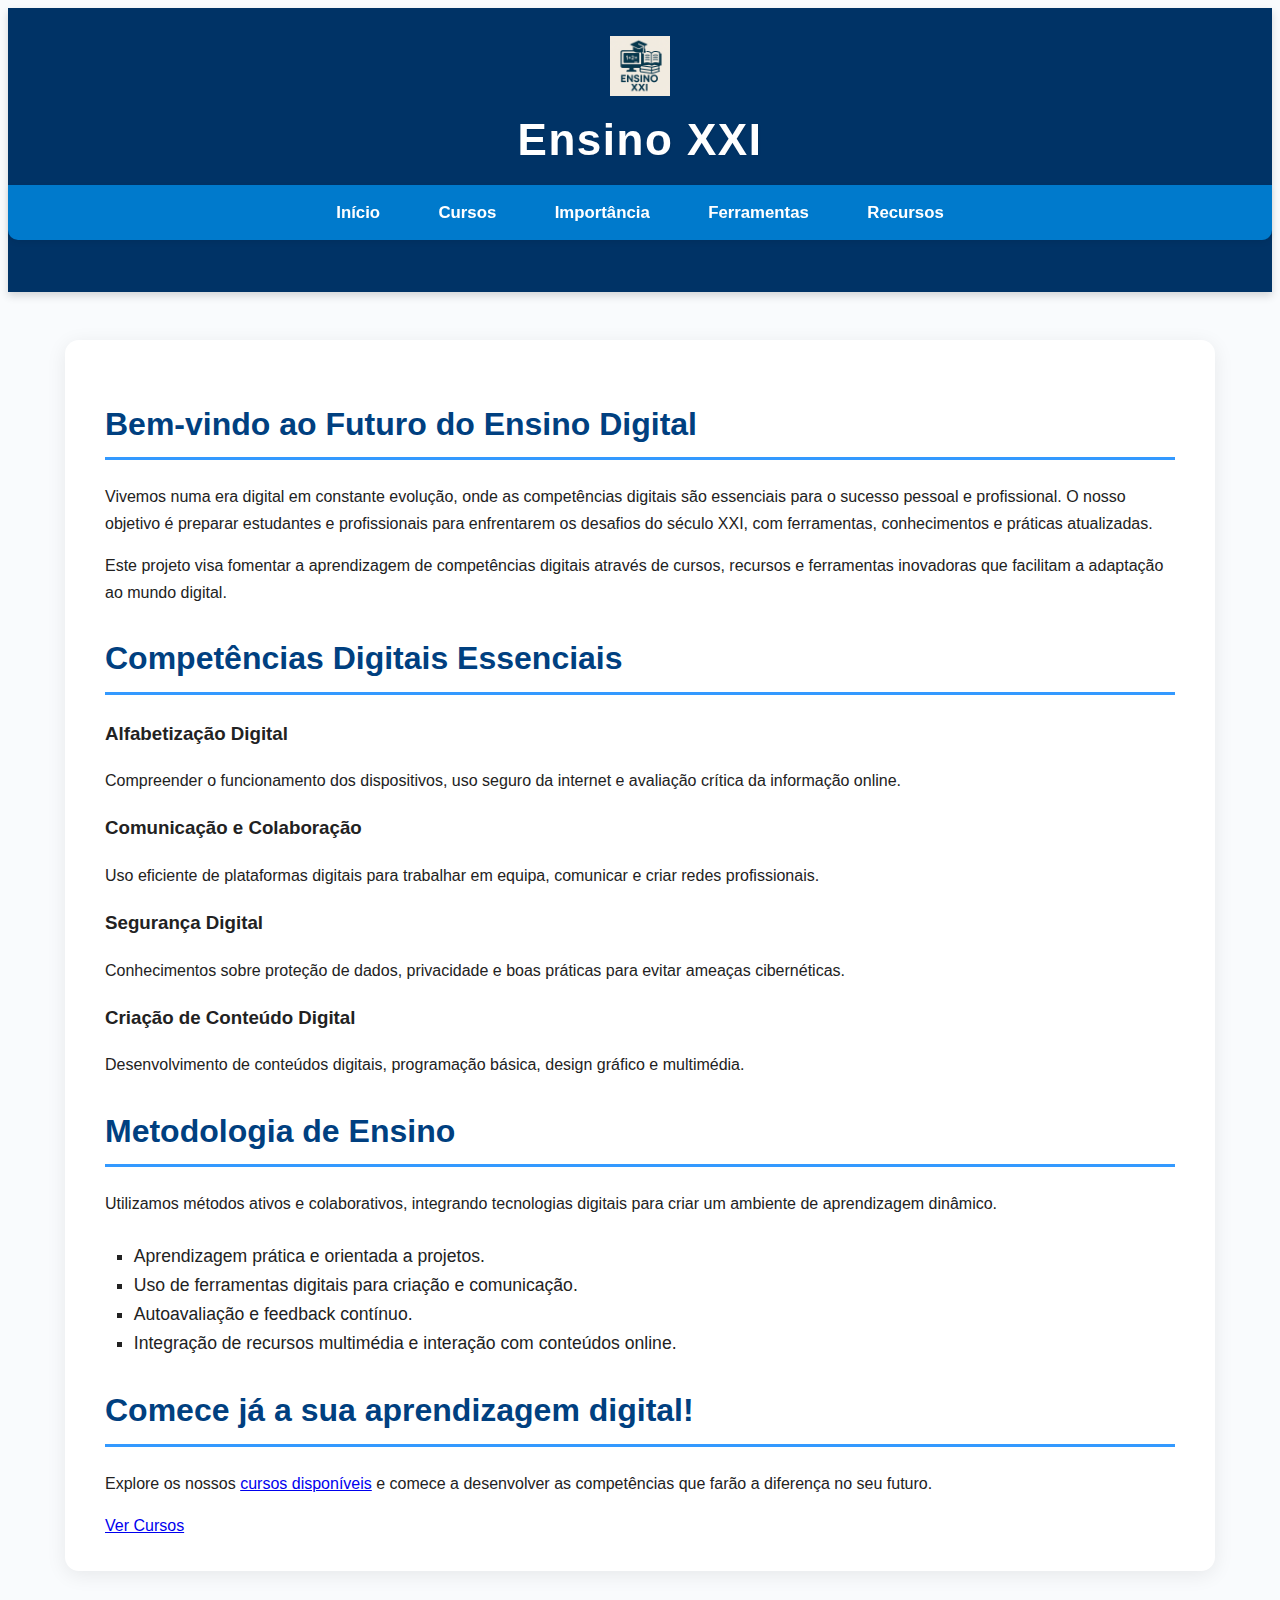
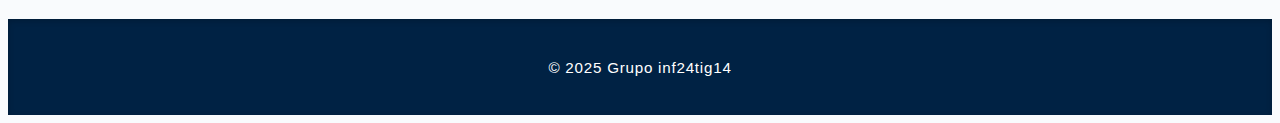
<file: ensino xxi/src/index.html>
<!DOCTYPE html>
<html lang="pt">
<head>
  <meta charset="UTF-8" />
  <meta name="viewport" content="width=device-width, initial-scale=1" />
  <title>Ensino XXI - Inicio</title>
  <link rel="icon" href="img/icon.ico" type="image/x-icon">
  <link rel="stylesheet" href="css/style.css" />
</head>
<body>
<header>
  <div class="logo">
    <img src="img/logo.png" alt="Ensino XXI Logo" width="60" />
    <h1>Ensino XXI</h1>
  </div>
  <nav>
    <ul>
      <li><a href="index.html">Início</a></li>
      <li><a href="cursos.html">Cursos</a></li>
      <li><a href="importancia.html">Importância</a></li>
      <li><a href="ferramentas.html">Ferramentas</a></li>
      <li><a href="recursos.html">Recursos</a></li>
    </ul>
  </nav>
</header>

<main>
  <section aria-labelledby="intro-title">
    <h2 id="intro-title">Bem-vindo ao Futuro do Ensino Digital</h2>
    <p>Vivemos numa era digital em constante evolução, onde as competências digitais são essenciais para o sucesso pessoal e profissional. O nosso objetivo é preparar estudantes e profissionais para enfrentarem os desafios do século XXI, com ferramentas, conhecimentos e práticas atualizadas.</p>
    <p>Este projeto visa fomentar a aprendizagem de competências digitais através de cursos, recursos e ferramentas inovadoras que facilitam a adaptação ao mundo digital.</p>
  </section>

  <section aria-labelledby="competencias-title">
    <h2 id="competencias-title">Competências Digitais Essenciais</h2>
    <article>
      <h3>Alfabetização Digital</h3>
      <p>Compreender o funcionamento dos dispositivos, uso seguro da internet e avaliação crítica da informação online.</p>
    </article>
    <article>
      <h3>Comunicação e Colaboração</h3>
      <p>Uso eficiente de plataformas digitais para trabalhar em equipa, comunicar e criar redes profissionais.</p>
    </article>
    <article>
      <h3>Segurança Digital</h3>
      <p>Conhecimentos sobre proteção de dados, privacidade e boas práticas para evitar ameaças cibernéticas.</p>
    </article>
    <article>
      <h3>Criação de Conteúdo Digital</h3>
      <p>Desenvolvimento de conteúdos digitais, programação básica, design gráfico e multimédia.</p>
    </article>
  </section>

  <section aria-labelledby="metodologia-title">
    <h2 id="metodologia-title">Metodologia de Ensino</h2>
    <p>Utilizamos métodos ativos e colaborativos, integrando tecnologias digitais para criar um ambiente de aprendizagem dinâmico.</p>
    <ul>
      <li>Aprendizagem prática e orientada a projetos.</li>
      <li>Uso de ferramentas digitais para criação e comunicação.</li>
      <li>Autoavaliação e feedback contínuo.</li>
      <li>Integração de recursos multimédia e interação com conteúdos online.</li>
    </ul>
  </section>

  <section aria-labelledby="call-to-action-title" class="call-to-action">
    <h2 id="call-to-action-title">Comece já a sua aprendizagem digital!</h2>
    <p>Explore os nossos <a href="cursos.html">cursos disponíveis</a> e comece a desenvolver as competências que farão a diferença no seu futuro.</p>
    <a href="cursos.html" class="btn">Ver Cursos</a>
  </section>
</main>

<footer>
  <p>&copy; 2025 Grupo inf24tig14</p>
</footer>
</body>
</html>
</file>
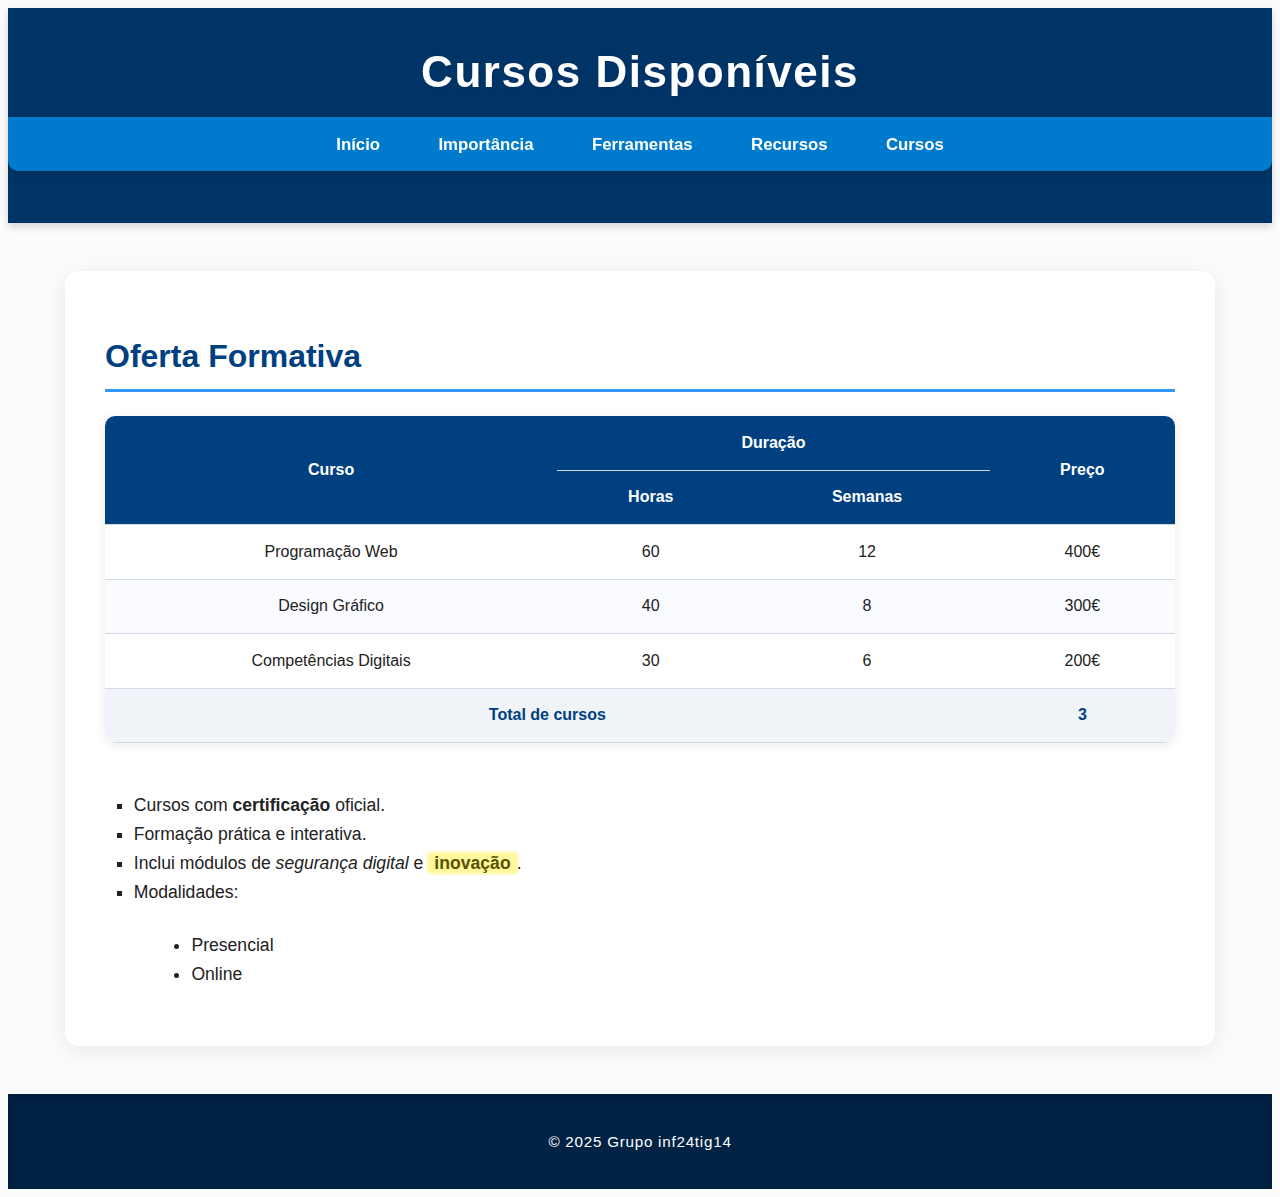
<file: ensino xxi/src/cursos.html>
<!-- cursos.html -->
<!DOCTYPE html>
<html lang="pt">
<head>
  <meta charset="UTF-8">
  <meta name="viewport" content="width=device-width, initial-scale=1.0">
  <title>Cursos - Ensino XXI</title>
  <link rel="stylesheet" href="css/style.css">
</head>
<body>
<header>
  <h1>Cursos Disponíveis</h1>
  <nav>
    <ul>
      <li><a href="index.html">Início</a></li>
      <li><a href="importancia.html">Importância</a></li>
      <li><a href="ferramentas.html">Ferramentas</a></li>
      <li><a href="recursos.html">Recursos</a></li>
      <li><a href="cursos.html">Cursos</a></li>
    </ul>
  </nav>
</header>

<main>
  <section>
    <h2>Oferta Formativa</h2>
    <table>
      <thead>
      <tr>
        <th rowspan="2">Curso</th>
        <th colspan="2">Duração</th>
        <th rowspan="2">Preço</th>
      </tr>
      <tr>
        <th>Horas</th>
        <th>Semanas</th>
      </tr>
      </thead>
      <tbody>
      <tr>
        <td>Programação Web</td>
        <td>60</td>
        <td>12</td>
        <td>400€</td>
      </tr>
      <tr>
        <td>Design Gráfico</td>
        <td>40</td>
        <td>8</td>
        <td>300€</td>
      </tr>
      <tr>
        <td>Competências Digitais</td>
        <td>30</td>
        <td>6</td>
        <td>200€</td>
      </tr>
      </tbody>
      <tfoot>
      <tr>
        <td colspan="3"><strong>Total de cursos</strong></td>
        <td>3</td>
      </tr>
      </tfoot>
    </table>

    <ul>
      <li>Cursos com <strong>certificação</strong> oficial.</li>
      <li>Formação prática e interativa.</li>
      <li>Inclui módulos de <em>segurança digital</em> e <mark>inovação</mark>.</li>
      <li>
        Modalidades:
        <ul>
          <li>Presencial</li>
          <li>Online</li>
        </ul>
      </li>
    </ul>
  </section>
</main>

<footer>
  <p>&copy; 2025 Grupo inf24tig14</p>
</footer>
</body>
</html>
</file>
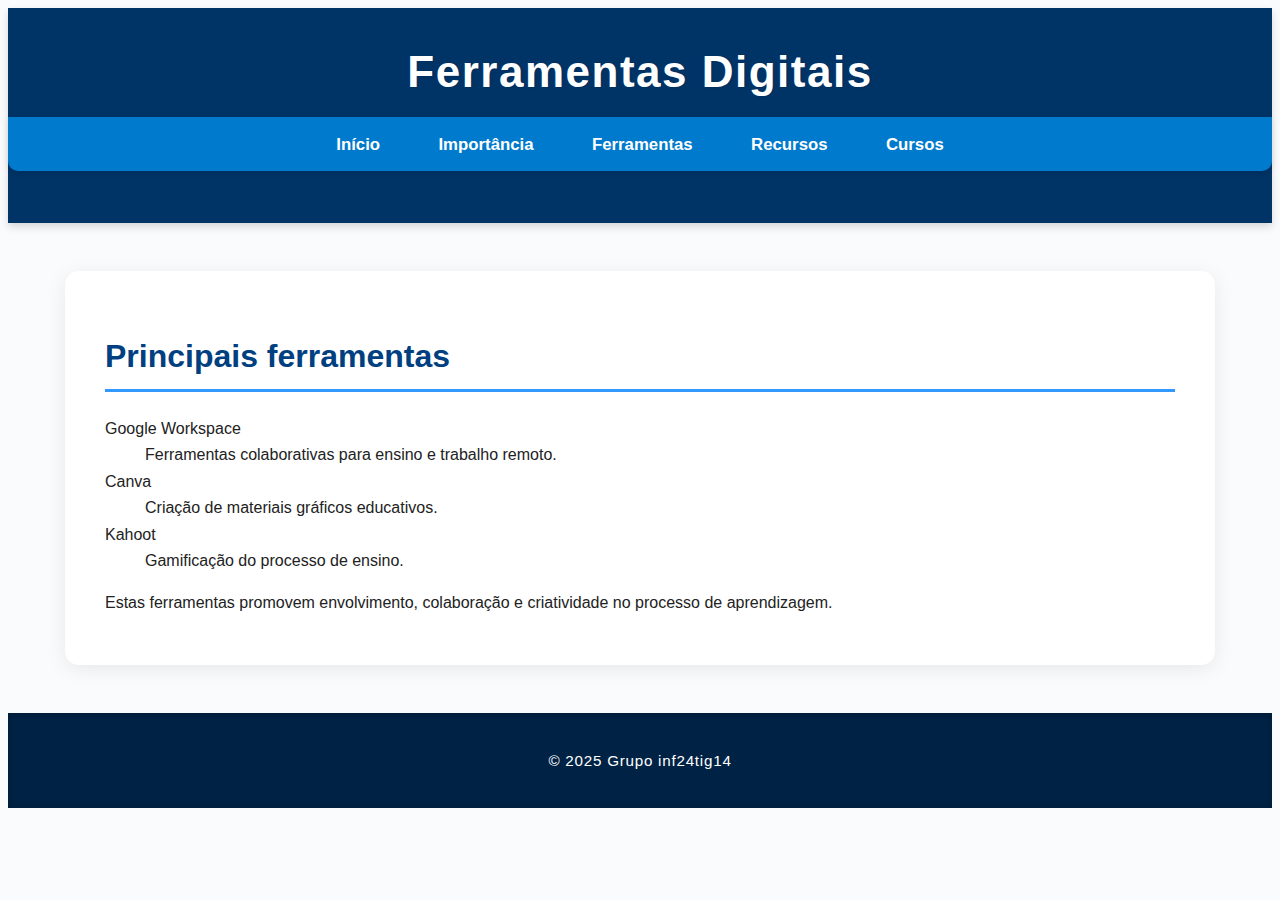
<file: ensino xxi/src/ferramentas.html>
<!DOCTYPE html>
<html lang="pt">
<head>
  <meta charset="UTF-8">
  <meta name="viewport" content="width=device-width, initial-scale=1.0">
  <title>Ferramentas e Metodologias</title>
  <link rel="stylesheet" href="css/style.css">
</head>
<body>
  <header>
    <h1>Ferramentas Digitais</h1>
    <nav>
      <ul>
        <li><a href="index.html">Início</a></li>
        <li><a href="importancia.html">Importância</a></li>
        <li><a href="ferramentas.html">Ferramentas</a></li>
        <li><a href="recursos.html">Recursos</a></li>
        <li><a href="cursos.html">Cursos</a></li>
      </ul>
    </nav>
  </header>
  <main>
    <section>
      <h2>Principais ferramentas</h2>
      <dl>
        <dt>Google Workspace</dt>
        <dd>Ferramentas colaborativas para ensino e trabalho remoto.</dd>
        <dt>Canva</dt>
        <dd>Criação de materiais gráficos educativos.</dd>
        <dt>Kahoot</dt>
        <dd>Gamificação do processo de ensino.</dd>
      </dl>
      <p class="destaque">Estas ferramentas promovem envolvimento, colaboração e criatividade no processo de aprendizagem.</p>
    </section>
  </main>
  <footer>
    <p>&copy; 2025 Grupo inf24tig14</p>
  </footer>
</body>
</html>
</file>
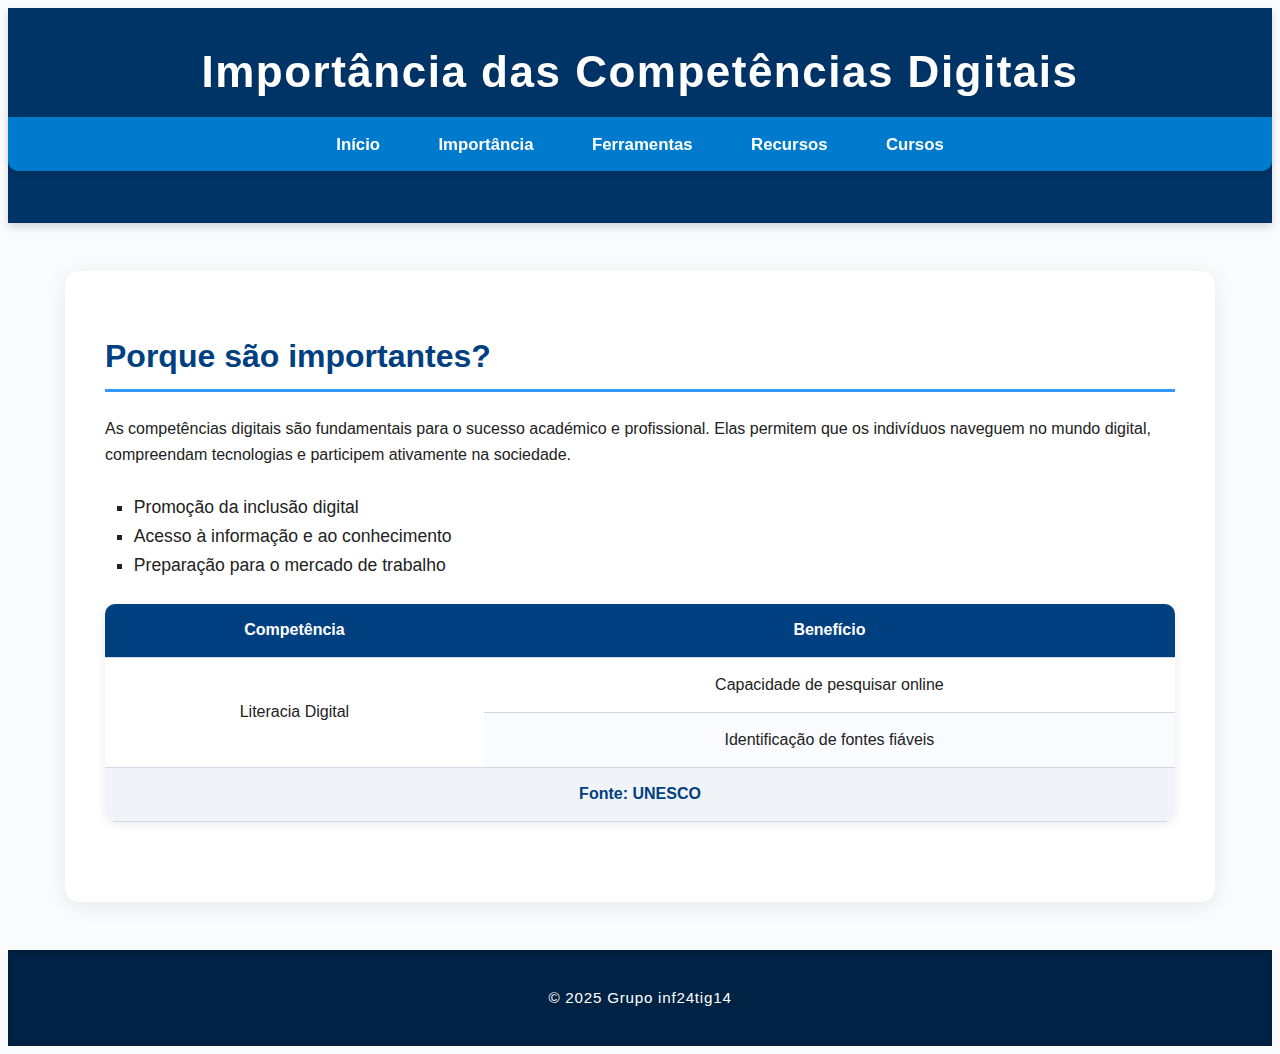
<file: ensino xxi/src/importancia.html>
<!DOCTYPE html>
<html lang="pt">
<head>
  <meta charset="UTF-8">
  <meta name="viewport" content="width=device-width, initial-scale=1.0">
  <title>Importância das Competências Digitais</title>
  <link rel="stylesheet" href="css/style.css">
</head>
<body>
  <header>
    <h1>Importância das Competências Digitais</h1>
    <nav>
      <ul>
        <li><a href="index.html">Início</a></li>
        <li><a href="importancia.html">Importância</a></li>
        <li><a href="ferramentas.html">Ferramentas</a></li>
        <li><a href="recursos.html">Recursos</a></li>
        <li><a href="cursos.html">Cursos</a></li>
      </ul>
    </nav>
  </header>
  <main>
    <section>
      <h2>Porque são importantes?</h2>
      <p>As competências digitais são fundamentais para o sucesso académico e profissional. Elas permitem que os indivíduos naveguem no mundo digital, compreendam tecnologias e participem ativamente na sociedade.</p>
      <ul>
        <li>Promoção da inclusão digital</li>
        <li>Acesso à informação e ao conhecimento</li>
        <li>Preparação para o mercado de trabalho</li>
      </ul>
      <table>
        <thead>
          <tr><th>Competência</th><th>Benefício</th></tr>
        </thead>
        <tbody>
          <tr><td rowspan="2">Literacia Digital</td><td>Capacidade de pesquisar online</td></tr>
          <tr><td>Identificação de fontes fiáveis</td></tr>
        </tbody>
        <tfoot>
          <tr><td colspan="2">Fonte: UNESCO</td></tr>
        </tfoot>
      </table>
    </section>
  </main>
  <footer>
    <p>&copy; 2025 Grupo inf24tig14</p>
  </footer>
</body>
</html>
</file>
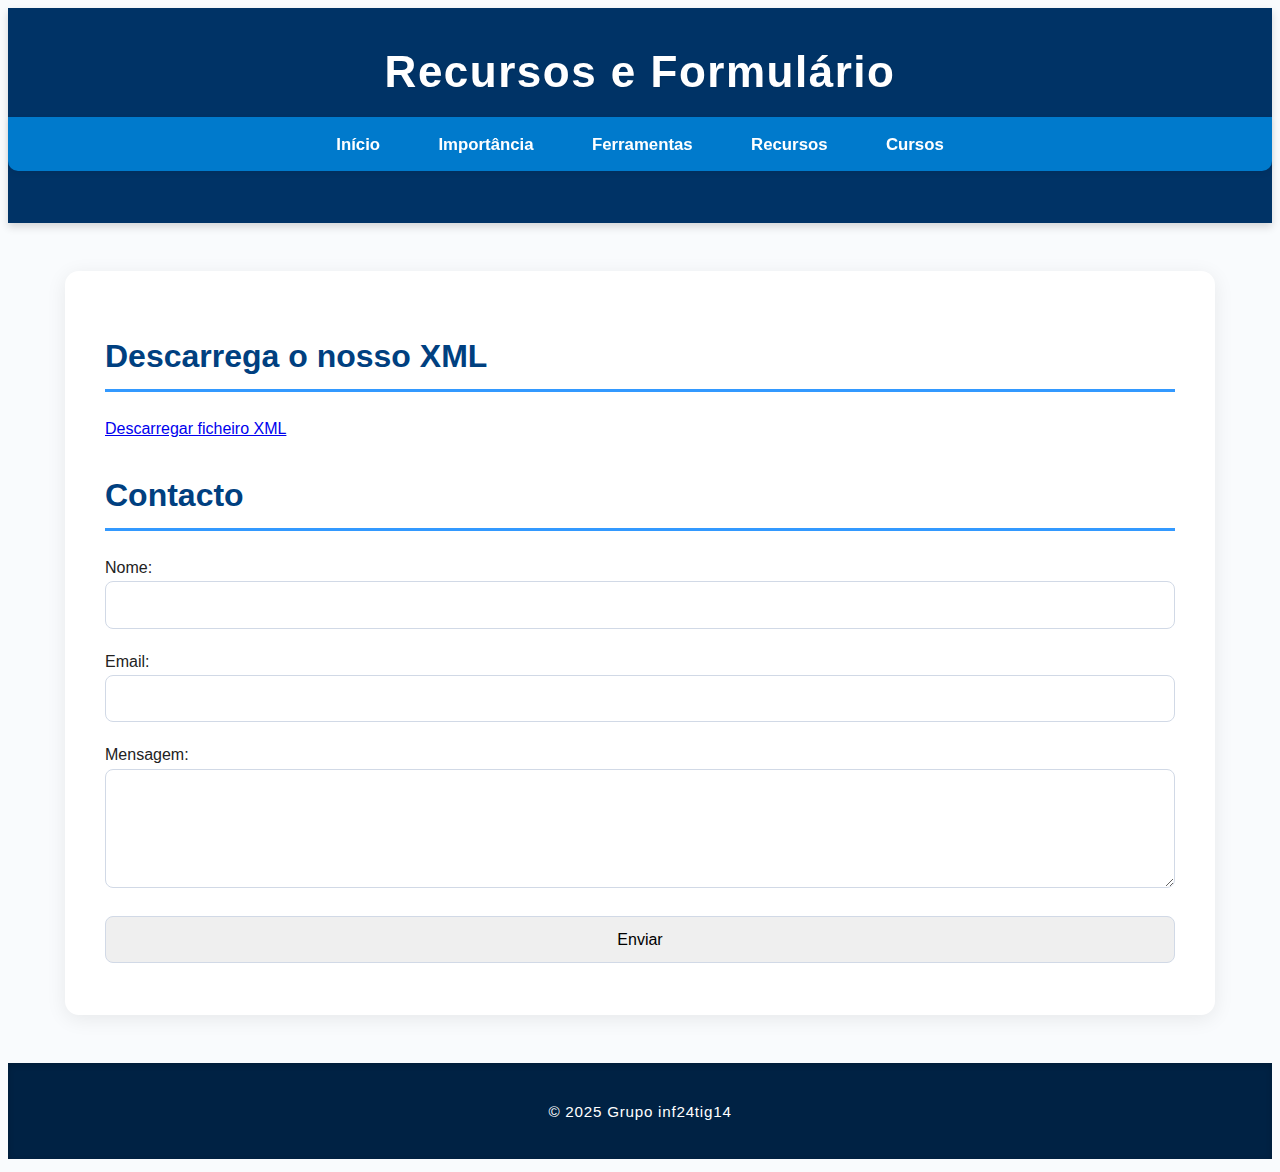
<file: ensino xxi/src/recursos.html>
<!DOCTYPE html>
<html lang="pt">
<head>
  <meta charset="UTF-8">
  <meta name="viewport" content="width=device-width, initial-scale=1.0">
  <title>Recursos e Contacto</title>
  <link rel="stylesheet" href="css/style.css">
</head>
<body>
  <header>
    <h1>Recursos e Formulário</h1>
    <nav>
      <ul>
        <li><a href="index.html">Início</a></li>
        <li><a href="importancia.html">Importância</a></li>
        <li><a href="ferramentas.html">Ferramentas</a></li>
        <li><a href="recursos.html">Recursos</a></li>
        <li><a href="cursos.html">Cursos</a></li>
      </ul>
    </nav>
  </header>
  <main>
    <section>
      <h2>Descarrega o nosso XML</h2>
      <a href="dados.xml" download>Descarregar ficheiro XML</a>
    </section>
    <section>
      <h2>Contacto</h2>
      <form id="formulario-contato">
        <label for="nome">Nome:</label>
        <input type="text" id="nome" name="nome" required><br>
        <label for="email">Email:</label>
        <input type="email" id="email" name="email" required><br>
        <label for="mensagem">Mensagem:</label><br>
        <textarea id="mensagem" name="mensagem" rows="5" cols="40" required></textarea><br>
        <input type="submit" value="Enviar">
      </form>
    </section>
  </main>
  <footer>
    <p>&copy; 2025 Grupo inf24tig14</p>
  </footer>
</body>
</html>
</file>
<file: ensino xxi/src/css/style.css>
:root {
  --primary-color: #004080;
  --secondary-color: #007acc;
  --accent-color: #3399ff;
  --bg-color: #f9fbfd;
  --text-color: #222;
  --header-bg: #003366;
  --footer-bg: #002244;
  --white: #ffffff;
  --shadow-light: rgba(0, 0, 0, 0.08);
  --shadow-dark: rgba(0, 0, 0, 0.15);
  --border-color: #d1d9e6;
}

*,
*::before,
*::after {
  box-sizing: border-box;
}

body {
  font-family: 'Segoe UI', Tahoma, Geneva, Verdana, sans-serif;
  background-color: var(--bg-color);
  color: var(--text-color);
  line-height: 1.65;
  font-size: 16px;
  -webkit-font-smoothing: antialiased;
  -moz-osx-font-smoothing: grayscale;
}

header {
  background-color: var(--header-bg);
  color: var(--white);
  padding: 1.75rem 0;
  text-align: center;
  box-shadow: 0 4px 8px var(--shadow-dark);
  position: sticky;
  top: 0;
  z-index: 1000;
}

header h1 {
  font-size: 2.75rem;
  font-weight: 700;
  letter-spacing: 1.5px;
  margin: 0;
  text-shadow: 1px 1px 2px var(--shadow-light);
}

nav ul {
  display: flex;
  justify-content: center;
  background-color: var(--secondary-color);
  list-style: none;
  padding: 0.8rem 1rem;
  flex-wrap: wrap;
  gap: 1.25rem;
  margin-top: 0.5rem;
  border-radius: 0 0 10px 10px;
  box-shadow: 0 2px 6px var(--shadow-light);
}

nav li a {
  color: var(--white);
  text-decoration: none;
  font-weight: 600;
  padding: 0.6rem 1.2rem;
  border-radius: 6px;
  font-size: 1.05rem;
  transition: background-color 0.3s ease, color 0.3s ease;
}

nav li a:hover,
nav li a:focus,
nav li a.active {
  background-color: var(--accent-color);
  color: var(--header-bg);
  box-shadow: 0 2px 6px var(--shadow-dark);
  outline: none;
}

main {
  max-width: 1150px;
  margin: 3rem auto;
  padding: 2rem 2.5rem;
  background-color: var(--white);
  box-shadow: 0 4px 20px var(--shadow-light);
  border-radius: 14px;
  transition: box-shadow 0.3s ease;
}

main:hover {
  box-shadow: 0 8px 30px var(--shadow-dark);
}

h2 {
  color: var(--primary-color);
  border-bottom: 3px solid var(--accent-color);
  margin-bottom: 1.5rem;
  padding-bottom: 0.4rem;
  font-weight: 700;
  font-size: 2rem;
}

table {
  width: 100%;
  border-collapse: separate;
  border-spacing: 0;
  font-size: 1rem;
  margin-bottom: 3rem;
  box-shadow: 0 2px 12px var(--shadow-light);
  border-radius: 10px;
  overflow: hidden;
}

thead {
  background-color: var(--primary-color);
  color: var(--white);
  text-align: center;
}

tfoot {
  background-color: #f0f3f7;
  font-weight: 700;
  color: var(--primary-color);
  text-align: center;
}

th,
td {
  padding: 0.85rem 1.1rem;
  border-bottom: 1px solid var(--border-color);
  text-align: center;
  vertical-align: middle;
}

tbody tr:nth-child(even) {
  background-color: #f9fbff;
}

tbody tr:hover {
  background-color: var(--accent-color);
  color: var(--white);
  transition: background-color 0.3s ease;
}

ul {
  list-style-type: square;
  margin: 1.5rem 0;
  padding-left: 1.8rem;
  color: var(--text-color);
  font-size: 1.1rem;
}

ul ul {
  list-style-type: disc;
  margin-left: 1.8rem;
}

mark {
  background-color: #fff89e;
  padding: 0 0.35em;
  border-radius: 3px;
  font-weight: 700;
  color: #5a5200;
  box-shadow: 0 0 4px #ffec72;
}

footer {
  background-color: var(--footer-bg);
  color: var(--white);
  text-align: center;
  padding: 1.25rem 0;
  margin-top: 3rem;
  font-size: 0.95rem;
  letter-spacing: 0.05em;
  box-shadow: inset 0 2px 6px rgba(0, 0, 0, 0.2);
  user-select: none;
}

/* Responsivo */
@media (max-width: 768px) {
  nav ul {
    flex-direction: column;
    align-items: center;
  }

  table,
  thead,
  tbody,
  th,
  td,
  tr {
    display: block;
  }

  thead {
    display: none;
  }

  tbody tr {
    margin-bottom: 1.5rem;
    box-shadow: 0 3px 12px var(--shadow-light);
    border-radius: 10px;
    background-color: var(--white);
    padding: 1rem;
  }

  td {
    padding-left: 50%;
    text-align: left;
    border-bottom: 1px solid var(--border-color);
    position: relative;
    font-size: 0.95rem;
    font-weight: 600;
  }

  td::before {
    content: attr(data-label);
    position: absolute;
    left: 1rem;
    top: 1rem;
    font-weight: 700;
    text-transform: uppercase;
    color: var(--primary-color);
    font-size: 0.85rem;
  }
}

/* Transições para links e botões */
a,
button {
  transition: all 0.35s cubic-bezier(0.4, 0, 0.2, 1);
  cursor: pointer;
}

/* Formulários */
input,
textarea {
  width: 100%;
  padding: 0.85rem 1rem;
  margin-bottom: 1.25rem;
  border: 1.8px solid var(--border-color);
  border-radius: 8px;
  font-size: 1rem;
  transition: border-color 0.3s ease;
}

input:focus,
textarea:focus {
  outline: none;
  border-color: var(--secondary-color);
  box-shadow: 0 0 8px var(--accent-color);
}

button[type="submit"] {
  background-color: var(--secondary-color);
  color: var(--white);
  border: none;
  padding: 0.85rem 2.5rem;
  font-size: 1.15rem;
  border-radius: 8px;
  font-weight: 700;
  box-shadow: 0 3px 8px var(--accent-color);
  user-select: none;
}

button[type="submit"]:hover,
button[type="submit"]:focus {
  background-color: var(--accent-color);
  color: var(--header-bg);
  box-shadow: 0 4px 12px var(--shadow-dark);
  outline: none;
}
</file>
